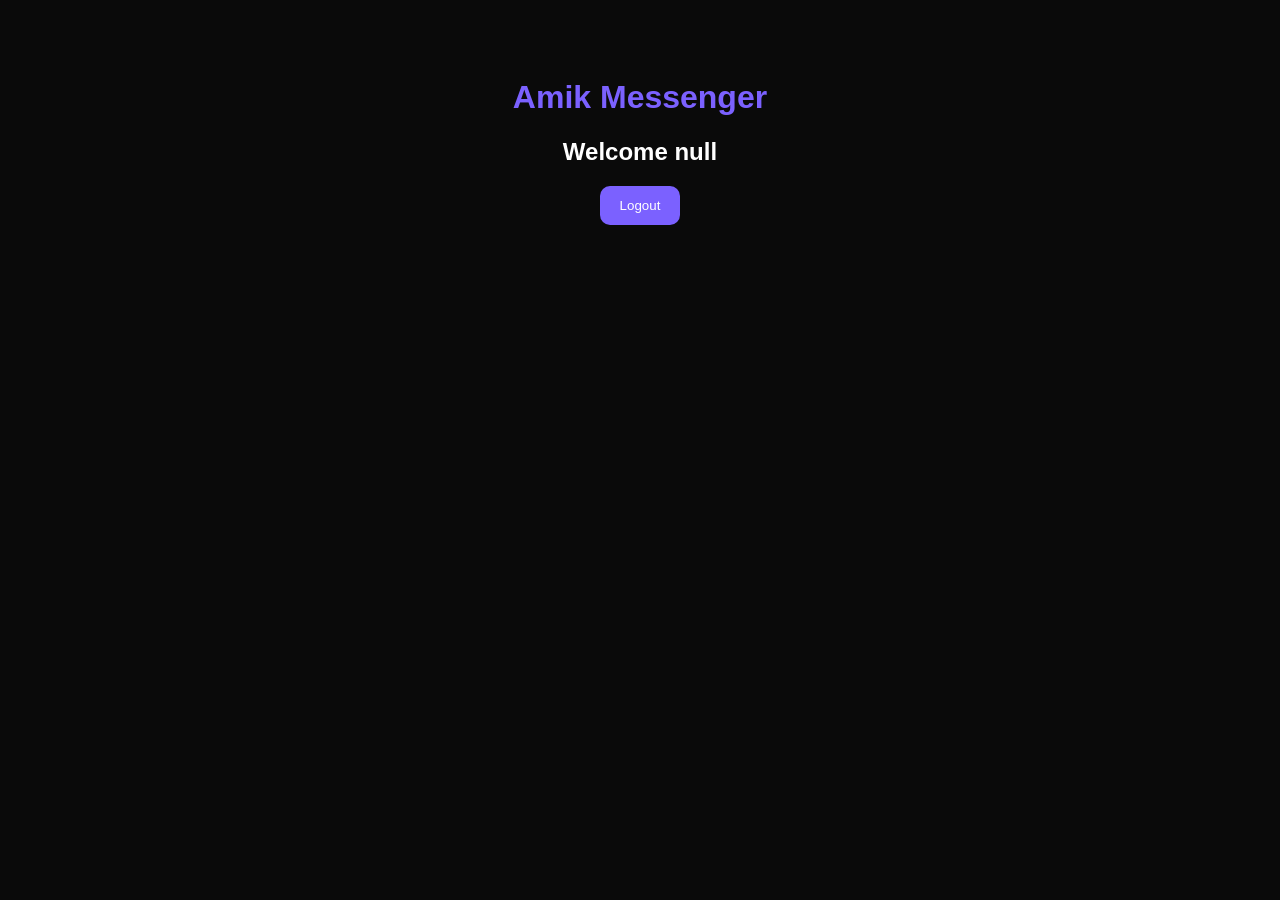
<file: home.html>
<!DOCTYPE html>
<html>
<head>
<meta charset="UTF-8">
<meta name="viewport" content="width=device-width, initial-scale=1.0">
<title>Amik Messenger</title>

<style>
body{
background:#0a0a0a;
color:white;
font-family:Arial;
text-align:center;
padding-top:50px;
}

h1{
color:#7b61ff;
}

button{
padding:12px 20px;
border:none;
border-radius:10px;
background:#7b61ff;
color:white;
}
</style>

</head>
<body>

<h1>Amik Messenger</h1>

<h2 id="welcome"></h2>

<button onclick="logout()">Logout</button>

<script>

const username = localStorage.getItem("username");

document.getElementById("welcome").innerText =
"Welcome " + username;

function logout(){
localStorage.clear();
window.location.href = "index.html";
}

</script>

</body>
</html>
</file>
